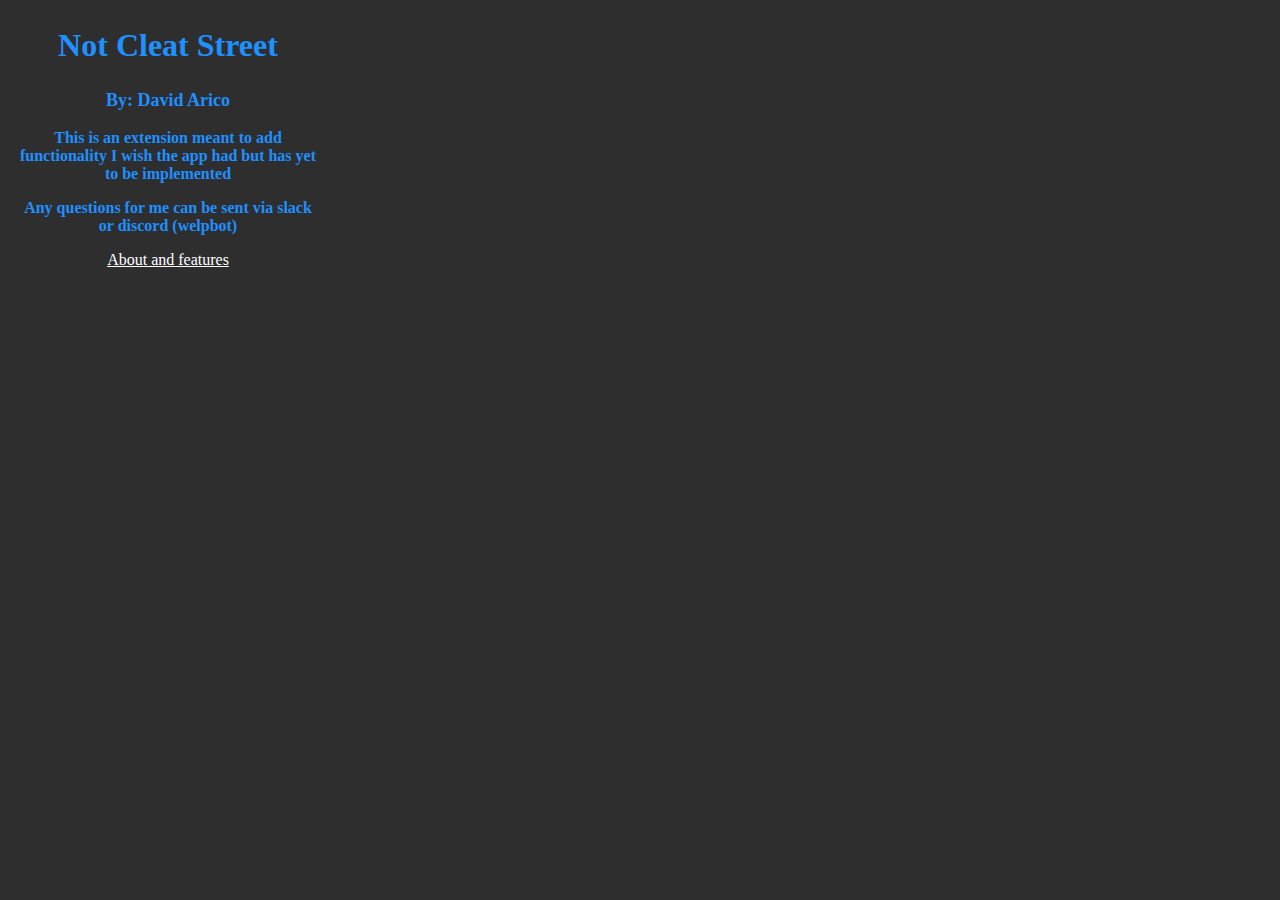
<file: index.html>
<!DOCTYPE html>
<html>
<head>
    <title>Cleat Street Extension</title>
    <meta charset="utf-8">
</head>
<link rel="stylesheet" type="text/css" href="style.css">
<body>
    <h2>
        Not Cleat Street
    </h2>
    <h3>
        By: David Arico
    </h3>
    <p>
        This is an extension meant to add functionality I wish the app had but has yet to be implemented 
    </p>
    <p>
        Any questions for me can be sent via slack or discord (welpbot)
    </p>
    <a href="about.html">
        About and features
    </a>
</body>
</html>
</file>
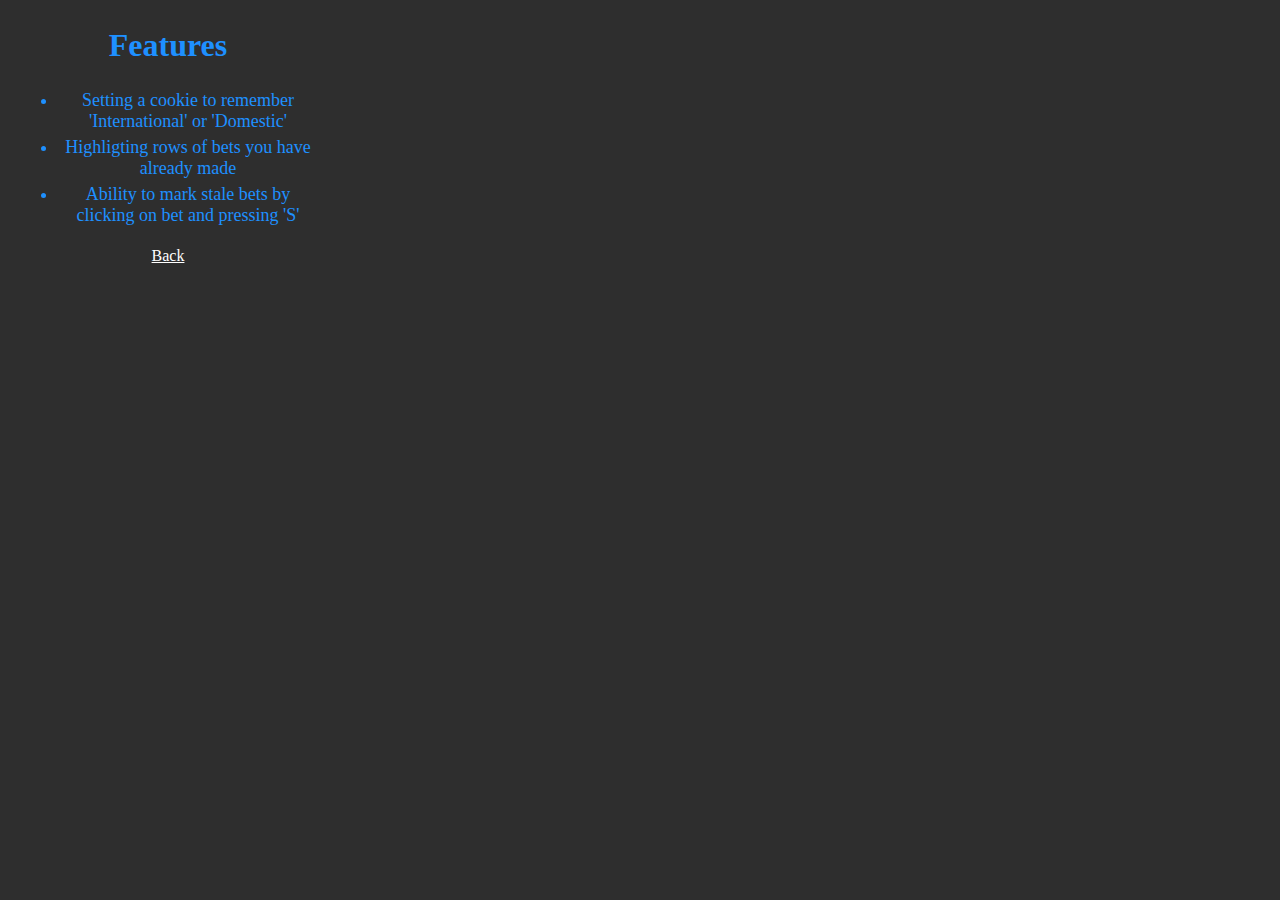
<file: about.html>
<!DOCTYPE html>
<html>
<head>
    <title>Cleat Street Extension</title>
    <meta charset="utf-8">
</head>
<link rel="stylesheet" type="text/css" href="style.css">
<body>
    <h2>
        Features
    </h2>
    <ul>
        <li>Setting a cookie to remember 'International' or 'Domestic'</li>
        <li>Highligting rows of bets you have already made</li>
        <li>Ability to mark stale bets by clicking on bet and pressing 'S'</li>
    </ul>
    <a href="index.html">
        Back
    </a>
</body>
</html>
</file>
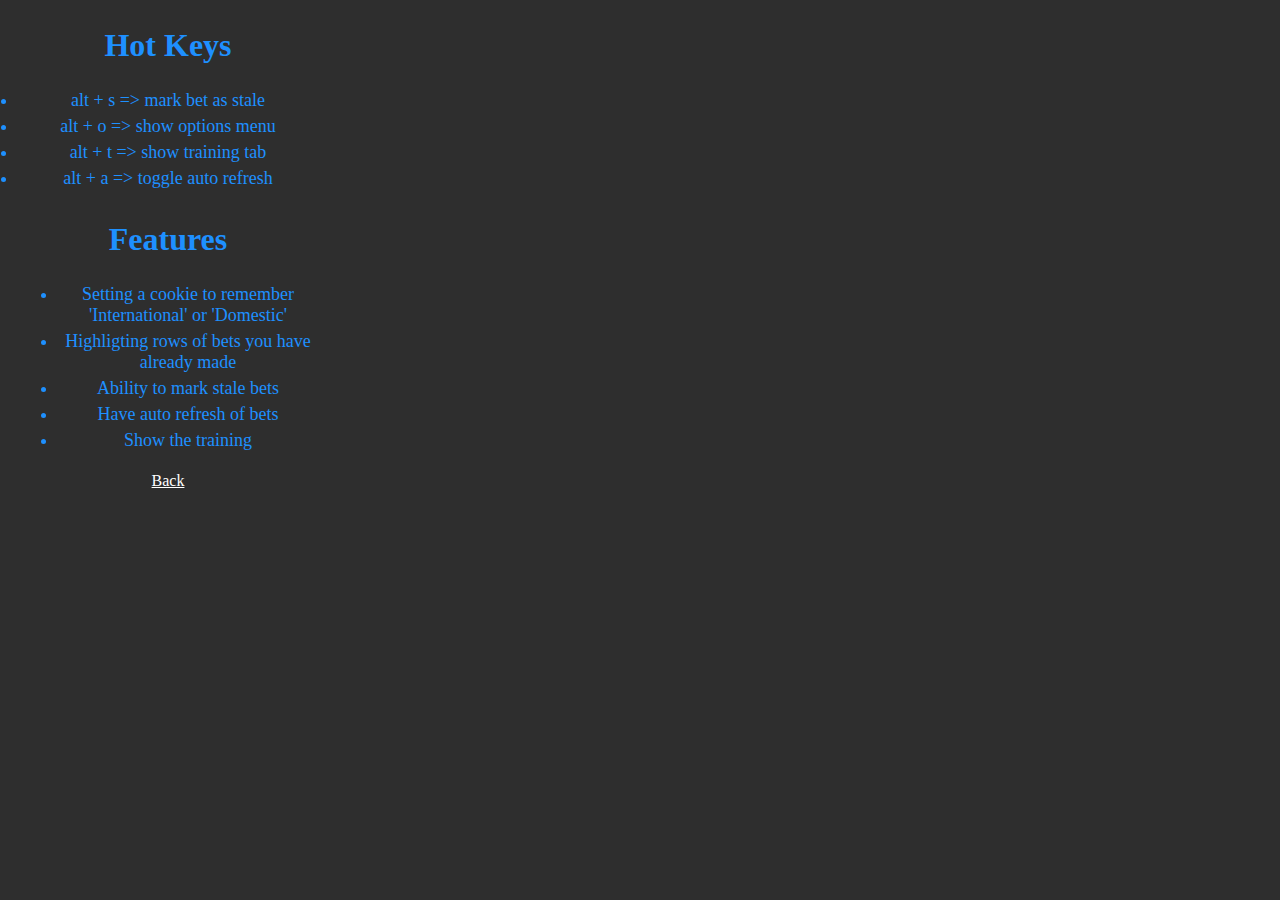
<file: pages/about.html>
<!DOCTYPE html>
<html>
<head>
    <title>Cleat Street Extension</title>
    <meta charset="utf-8">
</head>
<link rel="stylesheet" type="text/css" href="style.css">
<body>
    <h2>
        Hot Keys
    </h2>
        <li>alt + s => mark bet as stale</li>
        <li>alt + o => show options menu</li>
        <li>alt + t => show training tab</li>
        <li>alt + a => toggle auto refresh</li>
    <h2>
        Features
    </h2>
    <ul>
        <li>Setting a cookie to remember 'International' or 'Domestic'</li>
        <li>Highligting rows of bets you have already made</li>
        <li>Ability to mark stale bets</li>
        <li>Have auto refresh of bets</li>
        <li>Show the training</li>
    </ul>
    <a href="index.html">
        Back
    </a>
</body>
</html>
</file>
<file: style.css>
body {
    width: 300px;
    background-color: #2e2e2e;
    color: dodgerblue;
    text-align: center;
    padding: 0px 10px 10px 10px;
}

h2 {
    font-size: 32px;
}

h3 {
    font-size: 18px;
}

p {
    font-weight: bold ;
}

a {
    color: white;
}

li {
    font-size: 18px;
    padding-bottom: 5px;
}
</file>
<file: pages/style.css>
body {
    width: 300px;
    background-color: #2e2e2e;
    color: dodgerblue;
    text-align: center;
    padding: 0px 10px 10px 10px;
}

h2 {
    font-size: 32px;
}

h3 {
    font-size: 18px;
}

p {
    font-weight: bold ;
}

a {
    color: white;
}

li {
    font-size: 18px;
    padding-bottom: 5px;
}
</file>
